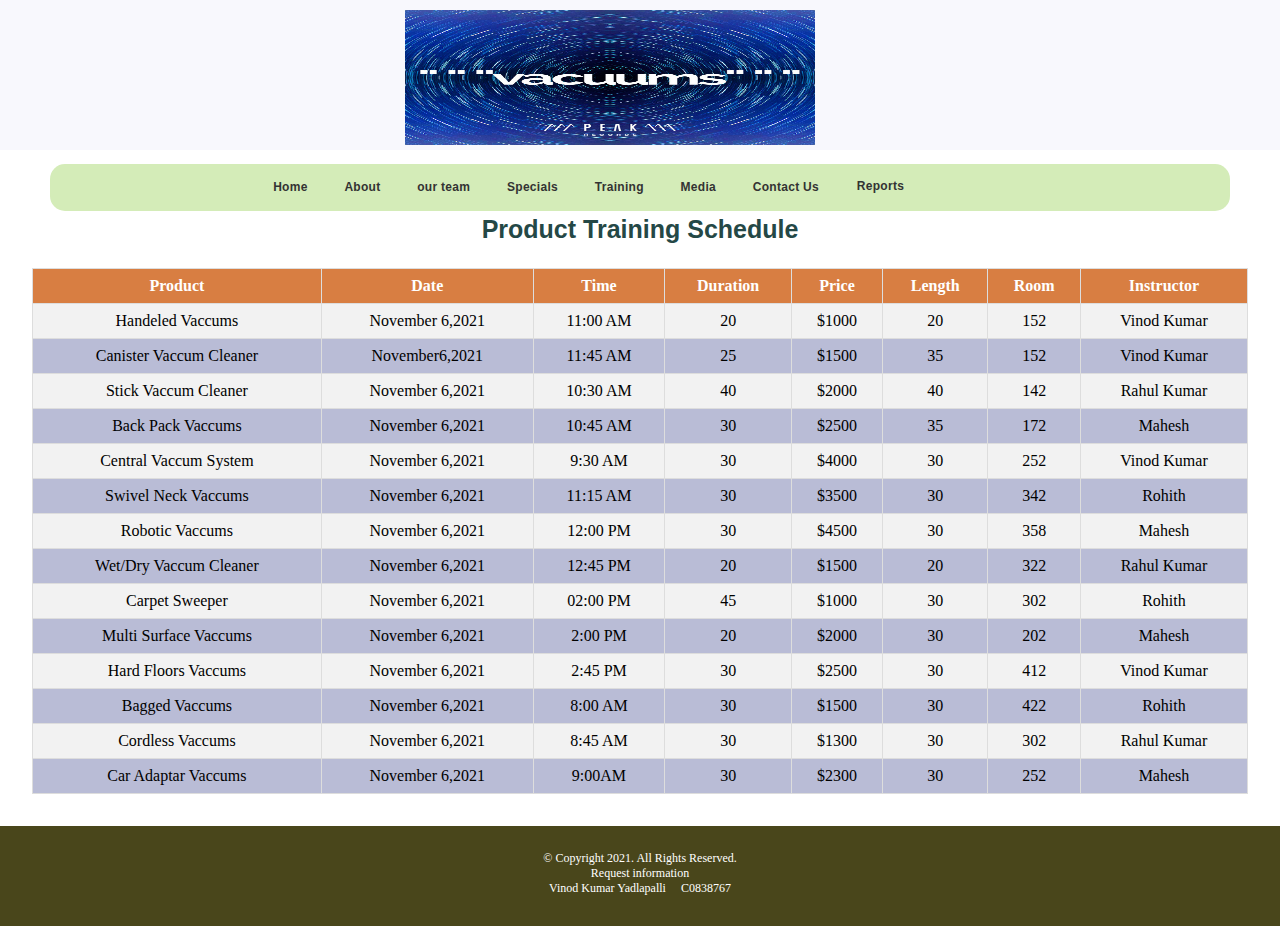
<file: HTML/Training.html>
<!DOCTYPE html>
<!-- This website template was created by: Dhruv Soni -->
<html lang="en">
<head>	
	
	<title>Dulex Machines Pvt Ltd</title>
	<link rel="icon" href="/images/logo.jpg" type="image/icon type">
	<meta charset="utf-8">	
	
	<!-- <link rel="stylesheet" href="css/styles-mobile.css " media="screen and (min-width: 320px)">	 -->
	<link rel="stylesheet" href="/css/Training.css">
	
	<meta name="viewport" content="width=device-width, initial-scale=1">
	<!-- Use the nav area to add hyperlinks to other pages within the website -->
	<nav>
		<div class="logo">
			<a href="index.html"><img src="/images/Logo V.jfif" alt="Dulex Machines PVT LTD" class="logo-img"></a>
		</div> <br><br><br><br>
		<div class="nav-link">
			<a href="index.html" class="text-decore">Home</a> &nbsp; &nbsp; 
			<a href="about.html" class="text-decore">About</a> &nbsp; &nbsp; 
			<a href="team.html" class="text-decore">our team</a> &nbsp; &nbsp;
			<a href="Specials.html" class="text-decore">Specials</a> &nbsp; &nbsp; 
			<a href="training.html" class="text-decore">Training</a> &nbsp; &nbsp; 
			<a href="media.html" class="text-decore">Media</a> &nbsp; &nbsp; 
			<a href="contact.html" class="text-decore">Contact Us</a> &nbsp; &nbsp;
			<li class="dropdown report">
				<button class="dropbtn text-decore">Reports 
					<i class="fa fa-caret-down"></i>
				</button>
				<div class="dropdown-content">
					<a href="Customer.html" target="_blank">Customer</a>
					<a href="product.html" target="_blank">Products</a>
					<a href="Customer-Order.html" target="_blank">Customer Order</a>
					<a href="Inventory.html" target="_blank">Inventory</a>
				</div>
			</li>
		</div>
		
	</nav>	
	
</head>
<body>

	
	<div id="container">
		<!-- Use the main area to add the main content of the webpage -->
			
		<!-- Use the footer area to add webpage footer content -->
		<table class="tr-table">
			<caption>Product Training Schedule</caption>			
			<tr>
				<th>Product</th>
				<th>Date</th>
				<th>Time</th>
				<th>Duration</th>
				<th>Price</th>
				<th>Length</th>
				<th>Room</th>
				<th>Instructor</th>
			</tr>
			<tr>
				<td>Handeled Vaccums</td>
				<td>November 6,2021</td>
				<td>11:00 AM</td>
				<td>20</td>
				<td>$1000</td>
				<td>20</td>
				<td>152</td>		
				<td>Vinod Kumar</td>
			</tr>
			
			<tr>
				<td>Canister Vaccum Cleaner</td>
				<td>November6,2021</td>
				<td>11:45 AM</td>
				<td>25</td>
				<td>$1500</td>
				<td>35</td>
				<td>152</td>
				<td>Vinod Kumar</td>
			</tr>
			
			<tr>
				<td>Stick Vaccum Cleaner</td>
				<td>November 6,2021</td>
				<td>10:30 AM</td>
				<td>40</td>
				<td>$2000</td>
				<td>40</td>
				<td>142</td>
				<td>Rahul Kumar</td>
			</tr>
			
			<tr>
				<td>Back Pack Vaccums</td>
				<td>November 6,2021</td>
				<td>10:45 AM</td>
				<td>30</td>
				<td>$2500</td>
				<td>35</td>
				<td>172</td>
				<td>Mahesh</td>
			</tr>
			
			<tr>
				<td>Central Vaccum System</td>
				<td>November 6,2021</td>
				<td>9:30 AM</td>
				<td>30</td>
				<td>$4000</td>
				<td>30</td>
				<td>252</td>
				<td>Vinod Kumar</td>
			</tr>
			
			<tr>
				<td>Swivel Neck Vaccums</td>
				<td>November 6,2021</td>
				<td>11:15 AM</td>
				<td>30</td>
				<td>$3500</td>
				<td>30</td>
				<td>342</td>
				<td>Rohith</td>
			</tr>
			
			<tr>
				<td>Robotic Vaccums</td>
				<td>November 6,2021</td>
				<td>12:00 PM</td>
				<td>30</td>
				<td>$4500</td>
				<td>30</td>
				<td>358</td>
				<td>Mahesh</td>
			</tr>
			
			<tr>
				<td>Wet/Dry Vaccum Cleaner</td>
				<td>November 6,2021</td>
				<td>12:45 PM</td>
				<td>20</td>
				<td>$1500</td>
				<td>20</td>
				<td>322</td>
				<td>Rahul Kumar</td>
			</tr>
			
			<!--<tr rowspan="2">
				<td class="tb-footer" colspan="8">Break</td>
			</tr>-->
			
			<tr>
				<td>Carpet Sweeper</td>
				<td>November 6,2021</td>
				<td>02:00 PM</td>
				<td>45</td>
				<td>$1000</td>
				<td>30</td>
				<td>302</td>
				<td>Rohith</td>
			</tr>
			
			<tr>
				<td>Multi Surface Vaccums</td>
				<td>November 6,2021</td>
				<td>2:00 PM</td>
				<td>20</td>
				<td>$2000</td>
				<td>30</td>
				<td>202</td>
				<td>Mahesh</td>
			</tr>
			
			<tr>
				<td>Hard Floors Vaccums</td>
				<td>November 6,2021</td>
				<td>2:45 PM</td>
				<td>30</td>
				<td>$2500</td>
				<td>30</td>
				<td>412</td>
				<td>Vinod Kumar</td>
			</tr>
			
			<tr>
				<td>Bagged Vaccums</td>
				<td>November 6,2021</td>
				<td>8:00 AM</td>
				<td>30</td>
				<td>$1500</td>
				<td>30</td>
				<td>422</td>
				<td>Rohith</td>
			</tr>
			
			<tr>
				<td>Cordless Vaccums</td>
				<td>November 6,2021</td>
				<td>8:45 AM</td>
				<td>30</td>
				<td>$1300</td>
				<td>30</td>
				<td>302</td>
				<td>Rahul Kumar</td>
			</tr>
			
			<tr>
				<td>Car Adaptar Vaccums</td>
				<td>November 6,2021</td>
				<td>9:00AM</td>
				<td>30</td>
				<td>$2300</td>
				<td>30</td>
				<td>252</td>
				<td>Mahesh</td>
			</tr>			
			<!--<tr rowspan="2">
				<td class="tb-footer" colspan="8">All Duration is in Minutes</td>
			</tr>-->
			
		</table>

		

		<footer>
			<p class="footer-text">
				&copy; Copyright 2021. All Rights Reserved. </br>
				<a href="mailto:info@dulexmachinespvtltd.com" style=" text-decoration:none; color:#fff">Request information </a></br>
				Vinod Kumar Yadlapalli &nbsp &nbsp C0838767
				
			</p>
		</footer>

	</div>
</body>
</html>
</file>
<file: css/Training.css>
/* Style sheet created by: Student’s First Name Student’s Last Name, Today’s Date */

body{
	margin:0;
	padding:0;
	
}
nav{
	font-family:"Helvetica Neue",Helvetica,Arial,sans-serif;
	font-size:12px;
	font-weight:700;	
	line-height:1.42857143;
	text-align:right;
	background-color: rgb(248, 248, 253);
	padding: 50px;
		

	height:50px;		
}
nav ul {
	padding: 0;
	margin-top: 0.5em;
	margin-bottom: 0.5em;
}
nav li {	
	border-radius: 2em;
	list-style-type: none;
	margin: 0.3em;
	padding: 0.4em;
	display:inline;
	float:right;
	margin-top:-1em;
	margin-right: 290px;
}

.nav-link{
	margin-top:-55px;	
	padding: 15px;
	border-radius: 15px;
	background-color: rgb(212, 236, 184); 
	
}

.logo-img{
   margin-left: 355px;
	height:135px;
	width:410px;
	margin-top: -20px;
}

.logo{
	margin-right:900px; 
	margin-top:-20px;
	margin-right:1100px;
}

.text-decore:hover{	
	color:rgb(241, 185, 185);
	font-style: italic;
}

.text-decore{
	color:#333;
	text-decoration:none;
	letter-spacing:0.3px;
	font-size:12px;
	margin-left:20px;			
}

.nav-text{	
	width:100%;
	height:100%
}

.nav-logo{
	margin-top:100px;
	margin-right:600px; 
}

/*Banner Style*/
.banner{	
	background-position: center;	
	background-size: cover;	
}

.banner-text{
	text-align: center;
	position: absolute;	
	left: 50%;
	margin-left:250px;	
	margin-top:-20%;
	font-family:"Helvetica Neue",Helvetica,Arial,sans-serif;
	transform: translate(-50%, -50%);
	color: white;
	font-size:20px;
}

.banner-img{
	max-width:100%;
	max-height:100%;
}

header{

	height: 275px; 
	width: 100%;
}

main{
	margin-top:10px;
	display:block;
}

.main-desc{
	font-size:17px;
	padding:20px;	
	background-color: rgb(174, 218, 238); 
}

.main-desc-1{
	font-size:17px;
	padding:20px;	
	background-color: rgb(203, 220, 236); 
}

.middle-bar{
	height:250px;
	width:250px;
	clear:left;
}

.mid-img-frame{
	height:250px;
	width:250px;	
	margin-left:150px;
	margin-top:40px;
	margin-bottom:50px;
	border-color:rgb(247,247,247); 
	box-shadow: 12px 12px 12px #404040;
	display:inline-block;
	vertical-align:middle;  
}

.mid-img-desc{
	text-align:center;
	font-size:1rem;
	line-height:1.25;
	font-family:Georgia, serif;
}

.middle-bar:hover{
	height:260px;
	width:260px;
	box-shadow: 12px 12px 12px #404040;
}

.row{
	background-color:rgb(237, 247, 148);
}

#container{	
	margin-top:2.5%;
}

footer{
	background-color: rgb(73, 70, 27); 
	text-align:center;
	color:white;
	height:100px;	
}


.footer-text{
	padding-top:25px;
	color:white;
	font-size:12px
}

/* Style rule for specials */

.banner-special{	
	max-width:100%;	
}

.special-banner-img{
	height:100%;
	max-width:100%;
	margin-bottom:10px;
}

#container-special{
	margin-top:260px;
}

.week{	
	background-color:#9ed7f8;
}

.week-description{
	height:300px;
	width:60%;	
	margin-left:0px;
	display:inline-block;
}

.product-week-text{	
	position: absolute;	
	padding:0%;
	margin-top:-180px;
	font-family:"Helvetica Neue",Helvetica,Arial,sans-serif;	
	color: #fff;
	font-size:20px;
}

.product-week-header{	
	text-align: left;	
	margin-top:-80px;
	margin-left:40px;
}

.special-desc{
	margin-top:10px;
	text-align:left;
	text-align:left;
	margin-left:0px;
}

.product-of-week{
	margin-top:-500px;
	height:300px;
	width:300px;
	margin-left:100px;
	box-shadow: 12px 12px 12px #404040;
}

.product-of-week:hover{
	height:305px;
	width:305px;
	box-shadow: 12px 12px 12px #404040;
}

.weekly-sales{
	text-align:center;
	font-family:halant-bold,serif;
}


caption{
	text-align:center;
	margin-bottom:2%;
	font-weight:bold;
	font-family:"Helvetica Neue",Helvetica,Arial,sans-serif;
	font-size:25px;
	color:rgb(36,72,70);
}

table{
	border-collapse: collapse;
	text-align:center;
	border:1px solid;
	width: 95%;
	margin-left:2.5%;
	margin-bottom:2.5%;
}

table td, th {
  border: 1px solid #ddd;
  padding: 8px;
}

table th {
	background-color:rgb(216, 126, 66);
	color:white;
}

.tr-table tr{
	background-color: rgb(185, 188, 214); 
}

.tr-table tr:hover{
	background-color: rgb(147, 194, 103); 
	color: rgb(36,72,70);
}

tr:nth-child(even) {
	background-color: #f2f2f2;
}
.tb-footer{
	background-color:#6666ff;
	color:white;
}



  .dropdown {
    font-family:"Helvetica Neue",Helvetica,Arial,sans-serif;
	font-size:12px;
	font-weight:700;
	margin-top:-19px;
}

.dropdown .dropbtn {
    /* font-size: 16px;     */
    border: none;
    outline: none;
    /* color: black; */
    padding: 14px 16px;
    background-color: inherit;    
    margin: 0;
	font-family:"Helvetica Neue",Helvetica,Arial,sans-serif;
	font-size:12px;
	font-weight:700;	
}

.dropdown-content {
    display: none;
    position: absolute;
    background-color: #f9f9f9;
    min-width: 160px;
    box-shadow: 0px 8px 16px 0px rgba(0,0,0,0.2);
    z-index: 1;
	background-color: rgb(36,72,70); 	
	margin-left:-45px;	
}

.dropdown-content a {
    float: none;
    color: black;
    padding: 12px 16px;
    text-decoration: none;
    display: block;
    text-align: center;
	color:white;
}

.dropdown-content a:hover {
    background-color: #ddd;
	color:black;
}

.dropdown:hover .dropdown-content {
    display: block;
}
</file>
